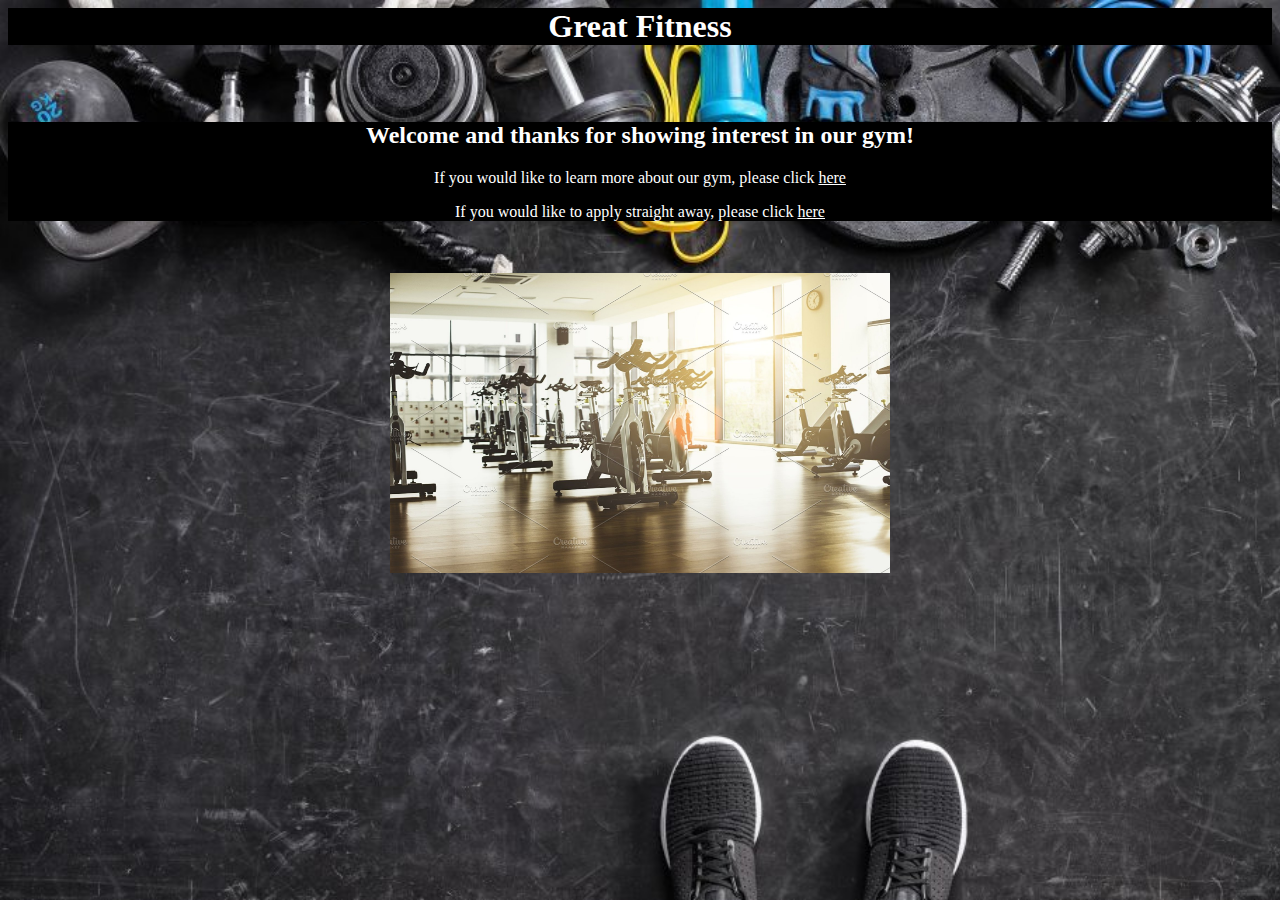
<file: index.html>
<DOCTYPE html>

<html>

<head>
<link rel="stylesheet" type="text/css" href="theme.css">
<style>
.mydiv {
	background-color:black;
}

.center {
	display:block;
	margin-left: auto;
	margin-right:auto;
}

</style>

<title>Great Fitness</title>
</head>

<body>
<div class="mydiv">
<h1 style="text-align:center">Great Fitness</h1>
</div>

<br /><br />

<div class="mydiv">
<h2 align="center">Welcome and thanks for showing interest in our gym! </h2>
<p align="center">If you would like to learn more about our gym, please click <a href="info.html" style="color:white">here</a></p>
<p align="center">If you would like to apply straight away, please click  <a href="apply.html" style="color:white">here</a></p>

</div>
<br/> <br/>


<img src="bike.jpg" height="300" width="500" class="center">



</body>

</html>
</file>
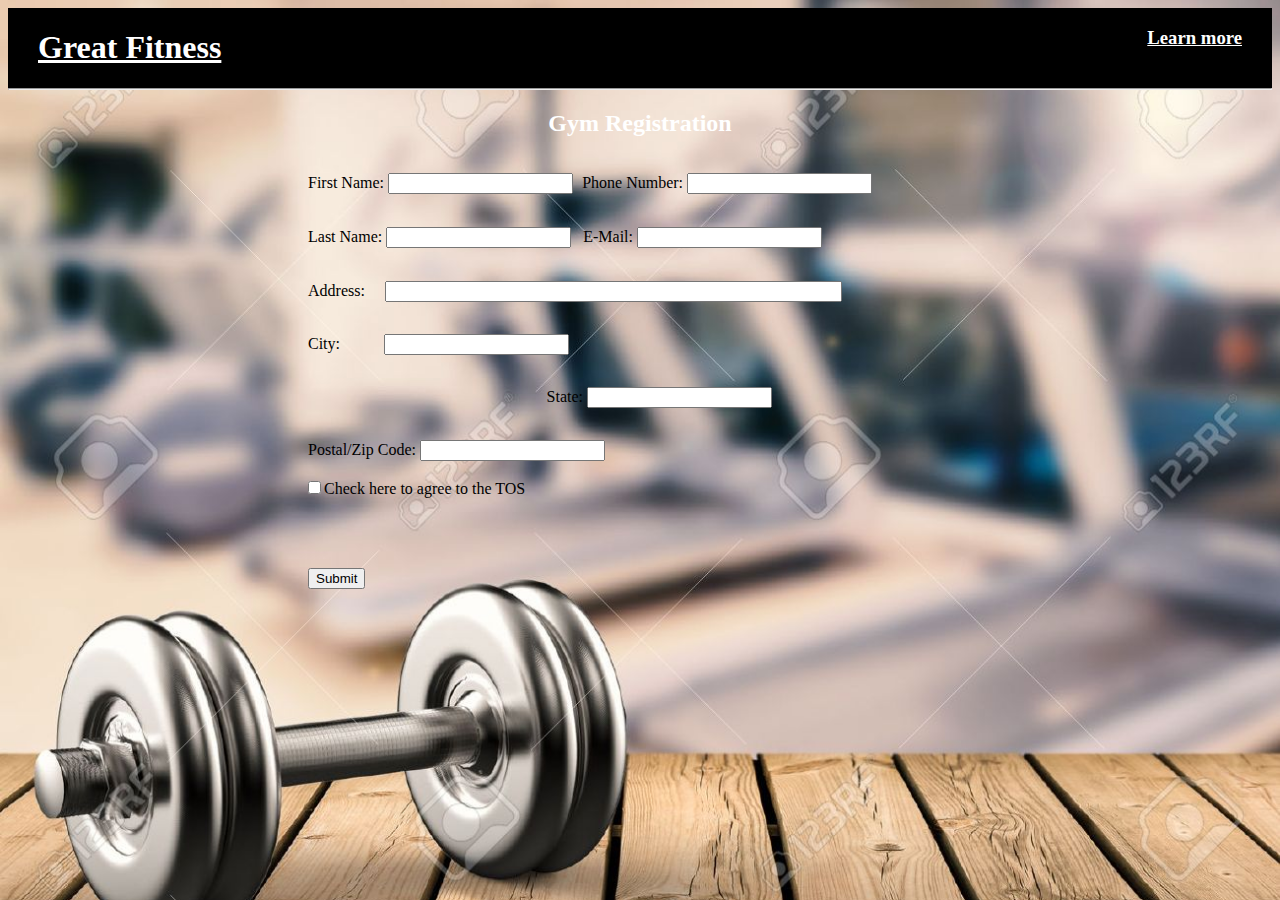
<file: apply.html>
<DOCTYPE html>
<html>
<head>
<link rel="stylesheet" type="text/css" href="theme3.css">

<title>Application</title>
<style>
.mydiv {
	background-color:black;
	
}

</style>

<script>
function validateText()
{
	var fname= document.Registration.fname.value;
	if (fname.length ==0) return false;
	var phone= document.Registration.phone.value;
	if (phone.length ==0) return false;
	var lname= document.Registration.lname.value;
	if (lname.length ==0) return false;
	var email= document.Registration.email.value;
	if (email.length ==0) return false;
	var address= document.Registration.address.value;
	if (address.length ==0) return false;
	var state= document.Registration.state.value;
	if (state.length ==0) return false;
	var zip= document.Registration.zip.value;
	if (zip.length ==0) return false;
	return true;

}

function validateCheckBox()
{
	if (document.Registration.tos.checked) return true;

	return false;
}


function doSubmit()
{
	if (validateText() == false)  
	{
		alert("Please fill all the boxes");
		return;
	}
	if (validateCheckBox() == false)
	{
		alert("You did not agree to the TOS");
		return;
	}
		alert("Your application has been sent");
		return;
}




</script>
</head>


<body>
<div class="mydiv">
	<h1 style="float:left;margin-left:30px;"><a href="index.html" style="color:white">Great Fitness</a></h1>
	<h3 style="float:right;margin-right:30px;"><a href="info.html" style="color:white">Learn more</a></h3>
	<hr style ="clear:both">
</div>

<h2 align="center">Gym Registration</h2>
<form name="Registration">
	<p style="margin-left:300px;float:left;">First Name: <input name="fname" type="text"></p>
	<p style="margin-right:400px;float:right;">Phone Number: <input name="phone" type="number" maxlength="13"></p>
	<br/><br/><br/>
	<p style="margin-left:300px;float:left;">Last Name: <input name="lname" type="text"></p>
	<p style="margin-right:450px;float:right;">E-Mail: <input name="email" type="text"></p>
	<br/><br/><br/>
	<p style="margin-left:300px;">Address:&nbsp&nbsp&nbsp&nbsp <input name="address" type="text" size="54" ></p>

	<p style="margin-left:300px;float:left;">City:&nbsp&nbsp&nbsp&nbsp&nbsp&nbsp&nbsp&nbsp&nbsp&nbsp <input name="city" type="text"></p>
	<p style="margin-right:500px;float:right;">State: <input name="state" type="text"></p>
	
	<p style="margin-left:300px;float:left;">Postal/Zip Code: <input name="zip" type="text"></p>

	<br/><br/><br/><br/><br/><br/><br/>
	<input name="tos" type="checkbox" style="margin-left:300px;">Check here to agree to the TOS
	<br/><br/><br/><br/>
	<p style="margin-left:300px;"><input type="button" value="Submit" onClick="doSubmit()"></p>


</form>
</body>
</html>
</file>
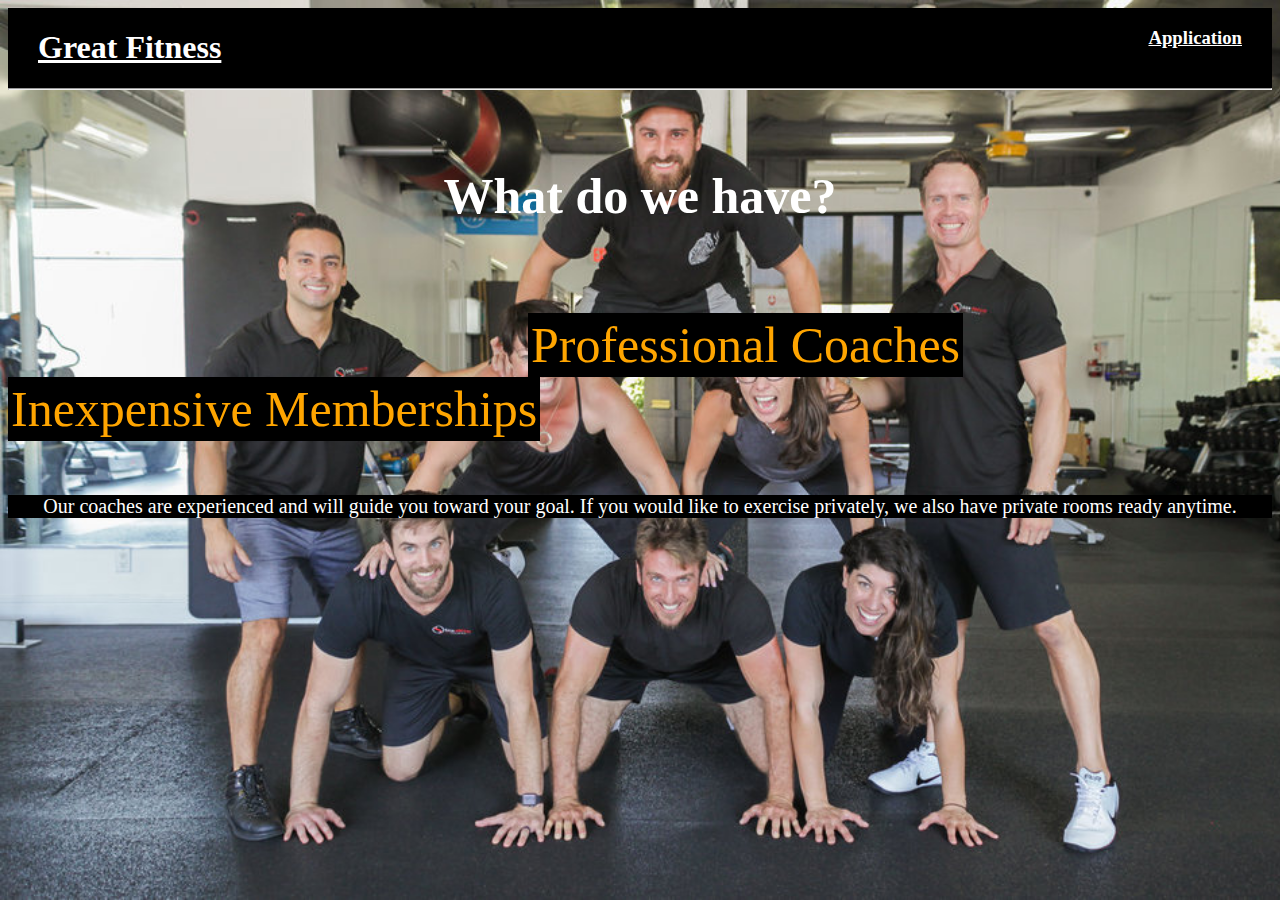
<file: info.html>
<DOCTYPE html>
<html>
<head>
<link rel="stylesheet" type="text/css" href="theme2.css">

<title>Information</title>
<style>
.mydiv {
	background-color:black;
	

}

</style>

</head>
<body>
<div class="mydiv">
	<h1 style="float:left;margin-left:30px;"><a href="index.html" style="color:white">Great Fitness</a></h1>
	<h3 style="float:right;margin-right:30px;"><a href="apply.html" style="color:white">Application</a></h3>
	<hr style ="clear:both">
</div>

<br/><br/>

<h1 style="color:white;font-size:50;text-align:center">What do we have?</h1>

<br/><br/><br/>

<div class="mydiv">
	<table style="background-color:black;float:left;margin-left:520px;margin-right:20px">
		<tr>
			<td style="color:orange;">Professional Coaches</td>
			
		</tr>
	<table>
	<table style="background-color:black;float: left;">
		<tr>
			<td style="color:orange;">Inexpensive Memberships</td>
		</tr>
	</table>
</div>
<br/><br/><br/><br/><br/><br/><br/><br/><br/>
<p style="background-color:black;font-size:20px;text-align:center;color:white;">Our coaches are experienced and will guide you toward
your goal. If you would like to exercise privately, we also have private rooms ready anytime.
</p>



</body>
</html>
</file>
<file: theme.css>
body {
 background-image: url("gymbg.jpg");
 background-color: #cccccc;
 background-repeat: no-repeat;
 background-size: cover;
}

h1{
	color: white;
}

h2{
	color: white;
}

p{
	color: white;
}
</file>
<file: theme3.css>
body {
 background-image: url("app.jpg");
 background-color: #cccccc;
 background-repeat: no-repeat;
 background-size: cover;
 
}

h1{
	color: white;
}

h2{
	color: white;
}

p{
	color: black;
}

div{
	text-align:center;
}

td{
	font-size:50;
}
</file>
<file: theme2.css>
body {
 background-image: url("info.jpg");
 background-color: #cccccc;
 background-repeat: no-repeat;
 background-size: cover;
 
}

h1{
	color: white;
}

h2{
	color: white;
}

p{
	color: white;
}

div{
	text-align:center;
}

td{
	font-size:50;
}
</file>
